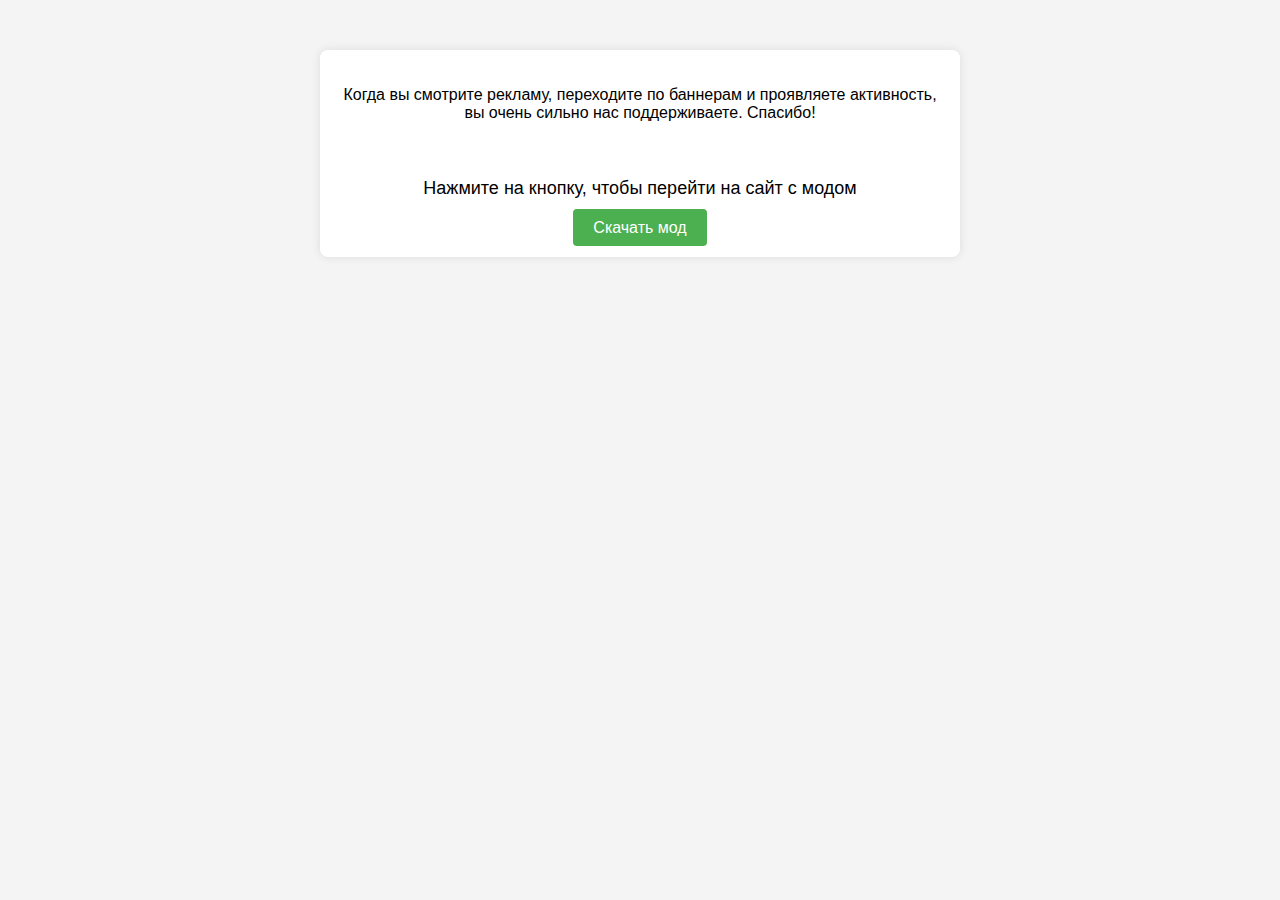
<file: redirect.html>
<!DOCTYPE html>
<html lang="ru">
<head>
    <meta charset="UTF-8">
    <meta name="viewport" content="width=device-width, initial-scale=1.0">
    <title>Спасибо❤️</title>
    <style>
        body {
            font-family: Arial, sans-serif;
            text-align: center;
            background-color: #f4f4f4;
            margin: 0;
            padding: 0;
        }
        .content {
            margin: 50px auto;
            padding: 20px;
            background: #fff;
            max-width: 600px;
            border-radius: 8px;
            box-shadow: 0 0 10px rgba(0, 0, 0, 0.1);
        }
        .timer {
            width: 0;
            height: 20px;
            background: linear-gradient(90deg, rgba(255,105,180,0), rgba(0,250,154,0));
            border-radius: 10px;
            margin: 10px 0;
        }
        .timer-message {
            font-size: 18px;
            margin: 20px 0;
        }
        .download-btn {
            padding: 10px 20px;
            font-size: 16px;
            color: #fff;
            background-color: #4CAF50;
            border: none;
            border-radius: 4px;
            cursor: pointer;
            text-decoration: none;
        }
        .download-btn:disabled {
            background-color: #9e9e9e;
            cursor: not-allowed;
        }
    </style>
</head>
<body>
    <div class="content">
        <p>Когда вы смотрите рекламу, переходите по баннерам и проявляете активность, вы очень сильно нас поддерживаете. Спасибо!</p>
        <div class="timer-container">
            <div id="timer" class="timer"></div>
            <p id="timer-message" class="timer-message">Нажмите на кнопку, чтобы перейти на сайт с модом</p>
            <a href="#" class="download-btn" id="download-btn" onclick="startTimer(event)">Скачать мод</a>
        </div>
    </div>

    <script>
        async function getUniqueLink(modId) {
            const response = await fetch('links.json');
            const links = await response.json();
            return links[modId];
        }

        async function startTimer(event) {
            event.preventDefault(); // Предотвращение перехода по ссылке до завершения таймера
            const timer = document.getElementById('timer');
            const timerMessage = document.getElementById('timer-message');
            const downloadBtn = document.getElementById('download-btn');
            let width = 0;

            const modId = 'links1gpgxkgv'; // Установите нужный ID мода
            const uniqueLink = await getUniqueLink(modId); // Получение уникальной ссылки

            if (!uniqueLink) {
                alert('Ссылка не найдена.');
                return;
            }

            downloadBtn.disabled = true;

            const interval = setInterval(() => {
                if (width >= 100) {
                    clearInterval(interval);
                    timer.style.display = 'none';
                    timerMessage.style.display = 'none';
                    downloadBtn.disabled = false;
                    // Переход по уникальной ссылке
                    setTimeout(() => {
                        window.location.href = uniqueLink;
                    }, 1000); // Задержка 1 секунда
                } else {
                    width++;
                    timer.style.width = width + '%';
                    timer.style.background = `linear-gradient(90deg, rgba(255,105,180, ${width / 100}), rgba(0,250,154, ${width / 100}))`;
                }
            }, 50); // 5 секунд / 100 шагов = 50 миллисекунд на шаг
        }
    </script>
</body>
</html>
</file>
